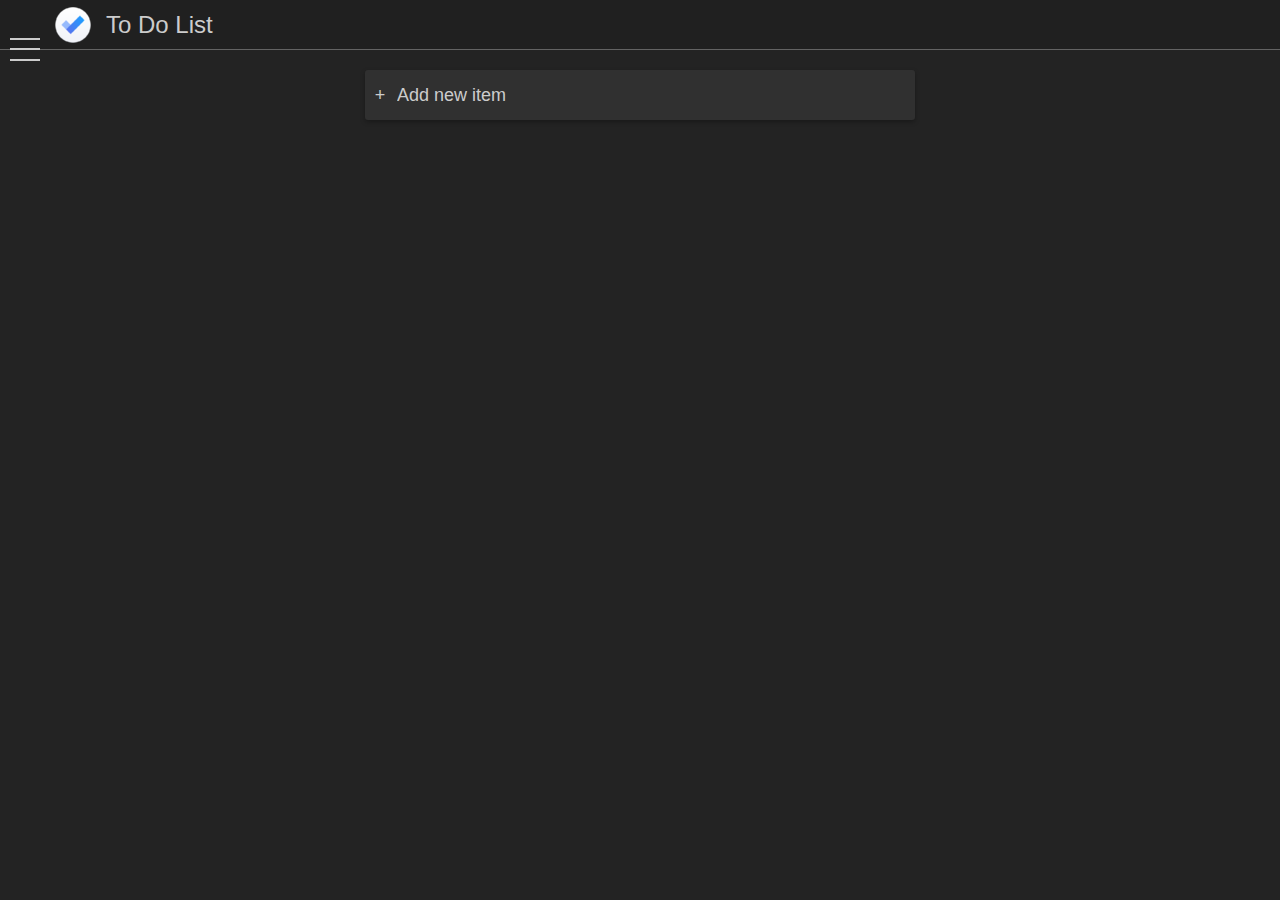
<file: index.html>
<!DOCTYPE html>
<html lang="en">
<head>
	<meta charset="utf-8">
	<meta http-equiv="X-UA-Compatible" content="IE=edge">
	<meta name="viewport" content="width=device-width, initial-scale=1">
	<title>To Do List</title>
	<meta name="theme-color" content="#202020">
	<meta name="Description" content="Author: Divyank Pahlazani">
	<meta name="msapplication-TileColor" content="#202020">
	<meta name="msapplication-TileImage" content="/ms-icon-144x144.png">
		
	<link rel="apple-touch-icon" sizes="180x180" href="/apple-icon-180x180.png">
	<link rel="icon" type="image/png" sizes="192x192"  href="/android-icon-192x192.png">
	<link rel="canonical" href="https://pahlaz.github.io/To-Do-List/" />
	<link rel="manifest" href="manifest.json">

	<style>
		* {
			font-family: 'arial';
			box-sizing: border-box;
		}
		body {
			margin: 0px;
			background: var(--body-background);
		}
		html {
			height: 100%;
			overflow: var(--scroll);
		}
		h2, h3 {
			margin: 0px;
		}
		ul {
			margin: 0px;
		}

		::placeholder {
			color: var(--textPlaceholder-color);
		}
		
		:root, .theme-dark {
			--body-background: #232323;
			--header-background: #202020;
			--header-height: 50px;
			--header-border-bottom: 1px solid rgba(255,255,255,0.3);
			--text-color: #cccccc;
			--textPlaceholder-color: #cccccc;
			--toggleMenuBtn-background: #cccccc;
			--listItem-background: #303030;
			--listItemHover-background: #252525;
			--navMenu-background: #202020;
			--navMenu-border-right: 1px solid rgba(255,255,255,0.3);
			--contextMenuDeleteText-color: tomato;
			--scroll: auto;
			--listItem-border: none;
		}

		.theme-light {
			--body-background: #efefef;
			--header-background: #2768c3;
			--header-height: 50px;
			--header-border-bottom: 1px solid rgba(0,0,0,0.3);
			--text-color: #ffffff;
			--textPlaceholder-color: #ffffff;
			--toggleMenuBtn-background: #eeeeee;
			--listItem-background: cornflowerblue;
			--listItemHover-background: #4d80df;
			--navMenu-background: #2768c3;
			--navMenu-border-right: 1px solid rgba(0,0,0,0.3);
			--contextMenuDeleteText-color: #ffffff;
			--listItem-border: none;
		}
		.theme-black {
			--body-background: #000000;
			--header-background: #000000;
			--header-height: 50px;
			--header-border-bottom: 1px solid rgba(255,255,255,0.3);
			--text-color: #eeeeee;
			--textPlaceholder-color: #eeeeee;
			--toggleMenuBtn-background: #eeeeee;
			--listItem-background: #000000;
			--listItemHover-background: #101010;
			--navMenu-background: #000000;
			--navMenu-border-right: 1px solid rgba(255,255,255,0.3);
			--contextMenuDeleteText-color: #eeeeee;
			--listItem-border: 1px solid #3c3c3c;
		}
	</style>
	<link rel="stylesheet" href="styles.css">
</head>
<body class="theme-black">
	<header>
		<button class="toggleMenuBtn"><span></span></button>
		<div class="logo"><img src="android-icon-36x36.png" alt="logo"/></div>
		<div class="title">To Do List</div>
	</header>

	<nav id="navMenu">
		<div id="navMenu__controls">
				<button class="toggleMenuBtn close"><span></span></button>
		</div>
		<ul id="navMenu__list">
			<li id="settingsLink">Settings</li>
			<li id="help">Help & Feedback</li>
		</ul>
	</nav>

	<div class="list">
		<div class="list__itemAdd">
			<span class="add-btn"> + </span>
			<form id='add-item'>
				<input type="text" aria-label="Add new item" placeholder="Add new item" required autofocus>
			</form>
		</div>
	</div>

	<div id="context-menu">
		<ul>
				<li id="edit-item-button"> Edit Item </li>
				<li id="delete-item-button"> Delete </li>
		</ul>
	</div>

	<div id="settingsPopup">
		<div class="popupHeader">
			<h2>SETTINGS</h2>
			<button class="toggleMenuBtn close"><span></span></button>
		</div>
		<div class="popupContent">
			<div id="themeSection">
				<h3>Theme</h3>

				<div class="themeOptions">
					<input type="radio" id="dark" name="theme" value="dark"/>
					<label for="dark">Dark</label>

					<input type="radio" id="light" name="theme" value="light"/>
					<label for="light">Light</label>

					<input type="radio" id="black" name="theme"value="black"/>
					<label for="black">Black</label>
				</div>
			</div>

			<div id="optionsList">
				<div>
						<input type="checkbox" id="checkedItemsToBottom" value="checkedItemsToBottom"/>
						<label for="checkedItemsToBottom">Move Checked items to bottom</label>
				</div>

				<div>
						<input type="checkbox" id="gDrive" value="gDrive"/>
						<label for="gDrive">Sync Data to Google Drive</label>
				</div>
			</div>
		</div>
	</div>

	<div id="overlay"></div>

	<script src="script.js"></script>
	<script src="settings.js"></script>
</body>
</html>
</file>
<file: styles.css>
header {
	background: var(--header-background);
	color: var(--text-color);
	width: 100%;
	height: var(--header-height);
	border-bottom: var(--header-border-bottom);
	position: fixed;
	top: 0px;
	left: 0px;
	display: grid;
	grid-template-columns: 40px 36px 3fr;
	grid-column-gap: 15px;
}
header .title {
	height: var(--header-height);
	font-size: 24px;
	line-height: var(--header-height);
	display: inline-block;
	vertical-align: bottom;
}
header .logo {
	width: 36px;
  height: 36px;
  display: inline-block;
	margin: 7px 0px;
	pointer-events: none;
}
.toggleMenuBtn {
	padding: 0px 0px 0px 10px;
	background: none;
	border: none;
	cursor: pointer;
	outline: none;
}
.toggleMenuBtn span, .toggleMenuBtn span::before, .toggleMenuBtn span::after {
	content: '';
	width: 100%;
	height: 2px;
	background-color: var(--toggleMenuBtn-background);
	display: block;
	position: relative;
}
.toggleMenuBtn span {
	top: calc(50% - 1px);
}
.toggleMenuBtn.close span {
	background-color: transparent;
}
.toggleMenuBtn span::before {
	top: calc(50% - 1px - 10px);
}
.toggleMenuBtn.close span::before {
	transform: translateY(10px) rotate(45deg);
}
.toggleMenuBtn span::after {
	top: calc(-50% + 10px);
}
.toggleMenuBtn.close span::after {
	transform: translateY(-11px) rotate(-45deg);
}

#navMenu {
	width: 300px;
	min-height: 100vh;
	position: fixed;
	top: 0px;
	left: 0px;
	background-color: var(--navMenu-background);
	margin-left: -300px;
	display: grid;
	grid-template-rows: 50px 2fr;
	border-right: var(--navMenu-border-right);
	z-index: 2;
	transition: margin 0.25s ease-in-out;
}
#navMenu__controls {
	width: 100%;
	height: var(--header-height);
	display: grid;
	grid-template-columns: 40px;
}
#navMenu__list {
	height: calc(100vh - 50px);
	overflow-y: auto; 
	list-style: none;
	padding: 0px;
	color: var(--text-color);
}
#navMenu__list li {
	height: 50px;
	line-height: 50px;
	padding: 0px 10px;
	margin: 0px 10px;
	margin-bottom: 10px;
	background-color: var(--listItem-background);
	border: var(--listItem-border);
	cursor: pointer;
	transition: background-color 0.25s ease-in-out;
}
#navMenu__list li:hover {
	background-color: var(--listItemHover-background);
}

.list {
	margin: 70px 20px 20px 20px;
}
.list__item, .list__itemAdd {
	min-height: 50px;
	background: var(--listItem-background);
	color: var(--text-color);
	margin-bottom: 10px;
	padding-left: 5px;
	border-radius: 3px;
	display: grid;
	grid-template-columns: 20px 7fr;
	grid-column-gap: 5px;
	box-shadow: 0px 2px 5px rgba(0, 0, 0, 0.3);
	border: var(--listItem-border);
	transition: background-color 0.25s ease-in-out;
}
.list__item:hover, .list__itemAdd:hover {
	background-color: var(--listItemHover-background);
}

span.add-btn {
	line-height: 50px;
	text-align: center;
	font-size: 18px;
}

.list__item label {
	font-size: 18px;
	margin: auto 0px;
	pointer-events: none;
	word-break: break-all;
}
.list__item input[type='checkbox'] {
	width: 15px;
	height: 15px;
	margin: auto 2.5px;
	cursor: pointer;
}
.list__item input[type='checkbox']:checked + label {
	text-decoration: line-through;
}
.list__item input#edit-item-field {
	width: calc(100% - 30px);
	display: none;
	position: absolute;
	height: 100%;
	background: var(--listItem-background);
	color: var(--text-color);
	font-size: 18px;
	outline: none;
	border: none;
	margin-left: 30px;
}

.list form#add-item input {
	width: 100%;
	height: 100%;
	background: transparent;
	color: var(--text-color);
	border: none;
	outline: none;
	font-size: 18px;
}

#context-menu {
	display: none;
	z-index: 1;
	position: absolute;
	background-color: var(--header-background);
	color: var(--text-color);
	box-shadow: 3px 3px 7px 1px rgba(0, 0, 0, 0.3);
	border: .5px solid rgba(255, 255, 255, 0.1);
}
#context-menu ul { 
	padding: 15px;
}
#context-menu li {
	list-style: none;
	margin-bottom: 10px;
	cursor: pointer;
}
#context-menu li:last-child {
	margin-bottom: 0px;
}
#context-menu #delete-item-button {
	color: var(--contextMenuDeleteText-color);
}

#settingsPopup {
	width: 80vw;
	height: 60vh;
	display: none;
	position: fixed;
	top: 20vh;
	left: 10vw;
	padding: 0px 10px 10px 10px;
	background-color: var(--header-background);
	color: var(--text-color);
	box-shadow: 0px 0px 5px 2px rgba(255, 255, 255, 0.1);
	border: var(--listItem-border);
	z-index: 2;
}
.popupHeader {
	height: var(--header-height);
	display: grid;
	grid-template-columns: 2fr 50px;
	grid-column-gap: 5px;
}
.popupHeader h2 {
	height: inherit;
	line-height: var(--header-height);
}
.popupContent > div {
	margin-bottom: 10px;
}
.popupContent h3 {
	margin-bottom: 5px;
}
#optionsList > div {
	margin-bottom: 10px;
}

#overlay {
	width: 100vw;
	height: 100vh;
	position: fixed;
	top: 0px;
	left: 0px;
	display: none;
	background-color: rgba(0, 0, 0, 0.3);
	z-index: 1;
	transition: display 0.3s ease-in-out;
}

.blockScroll {
	--scroll: hidden;
}


/* Tablet View */
@media screen and (min-width: 426px) and (max-width: 768px) {
	.list {
		width: 400px;
		margin: 70px auto 20px auto;
	}
}
/* Mobile View */
@media screen and (max-width: 425px) {
	.list {
		margin: 70px 20px 70px 20px;
	}
	.list__itemAdd {
		position: fixed;
    bottom: 0px;
    left: 0px;
    width: 100%;
		margin-bottom: 0px;
		box-shadow: -2px 0px 5px rgba(0, 0, 0, 0.4);
	}
	#settingsPopup {
		width: 100vw;
    height: 100vh;
    top: 0;
    left: 0;
	}
}
/* Laptop View */
@media screen and (min-width: 769px) {
	.list {
		width: 550px;
		margin: 70px auto 20px auto;
	}
}
</file>
